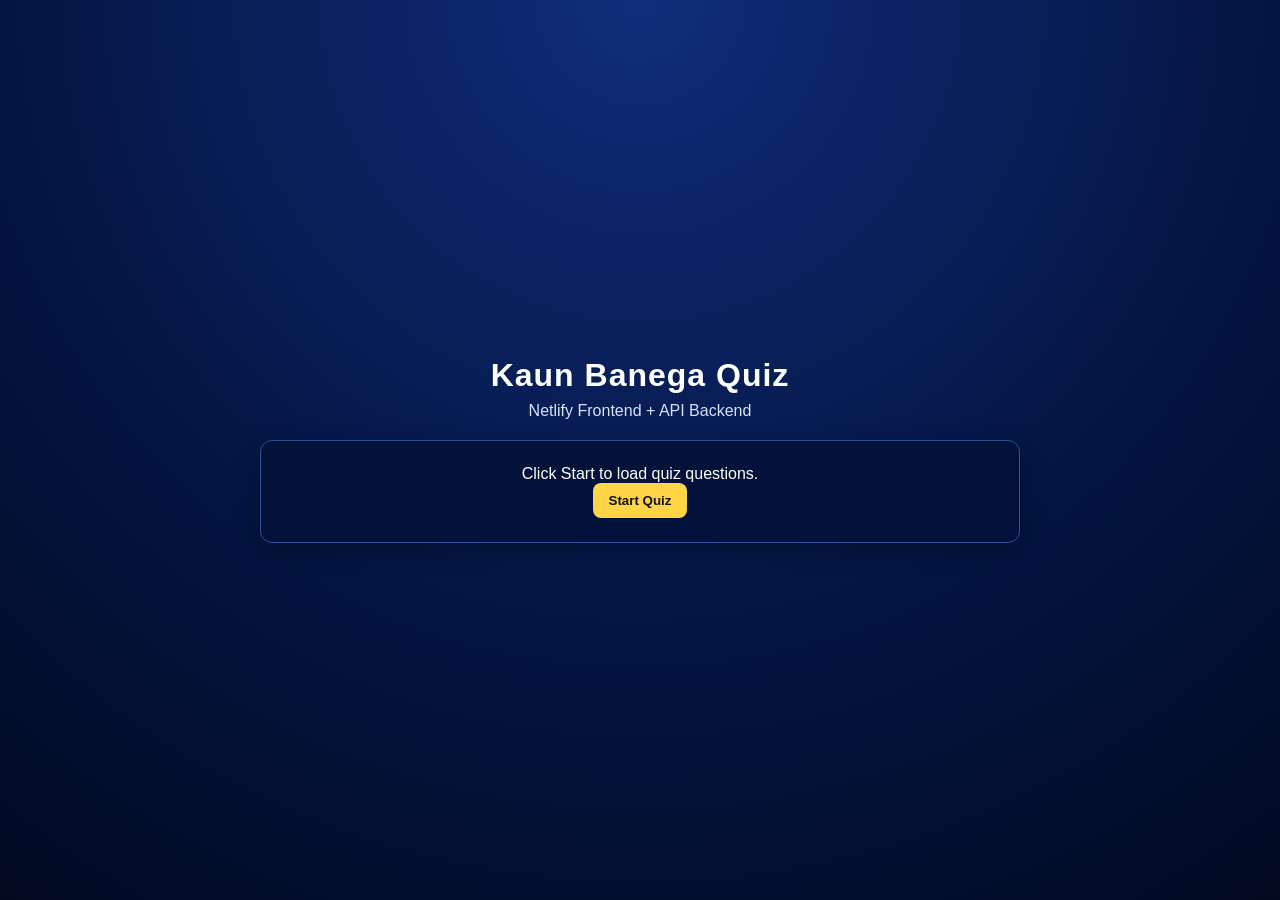
<file: index.html>
<!DOCTYPE html>
<html lang="en">
<head>
  <meta charset="UTF-8" />
  <meta name="viewport" content="width=device-width, initial-scale=1.0" />
  <title>KBC Quiz Game</title>
  <link rel="stylesheet" href="style.css" />
</head>
<body>
  <div class="container">
    <h1>Kaun Banega Quiz</h1>
    <p class="subtitle">Netlify Frontend + API Backend</p>

    <p id="statusBox" class="status hidden"></p>

    <div id="startScreen" class="card">
      <p>Click Start to load quiz questions.</p>
      <button id="startBtn">Start Quiz</button>
    </div>

    <div id="quizScreen" class="card hidden">
      <div class="info-bar">
        <span>Question: <span id="questionNumber">1</span>/<span id="totalQuestions">0</span></span>
        <span>Score: <span id="score">0</span></span>
      </div>

      <h2 id="questionText">Question text will appear here</h2>

      <div id="optionsContainer" class="options"></div>

      <p id="feedback" class="feedback"></p>

      <div class="button-row">
        <button id="nextBtn" disabled>Next Question</button>
      </div>
    </div>

    <div id="resultScreen" class="card hidden">
      <h2>Quiz Completed</h2>
      <p>Your Final Score: <strong id="finalScore">0</strong></p>
      <button id="restartBtn">Play Again</button>
    </div>
  </div>

  <script src="script.js"></script>
</body>
</html>
</file>
<file: style.css>
* {
  margin: 0;
  padding: 0;
  box-sizing: border-box;
  font-family: Verdana, Geneva, Tahoma, sans-serif;
}

body {
  min-height: 100vh;
  display: flex;
  align-items: center;
  justify-content: center;
  padding: 20px;
  background: radial-gradient(circle at top, #0f2d7a, #03143f 60%, #020a21);
  color: #ffffff;
}

.container {
  width: 100%;
  max-width: 760px;
  text-align: center;
}

h1 {
  margin-bottom: 8px;
  letter-spacing: 1px;
}

.subtitle {
  margin-bottom: 20px;
  color: #d6e2ff;
}

.status {
  margin-bottom: 16px;
  padding: 10px 12px;
  border-radius: 8px;
  font-size: 0.95rem;
}

.status.info {
  background: rgba(50, 90, 181, 0.35);
  border: 1px solid #5e86e1;
  color: #dce9ff;
}

.status.error {
  background: rgba(128, 32, 32, 0.35);
  border: 1px solid #ff8a8a;
  color: #ffd9d9;
}

.card {
  background: rgba(3, 18, 56, 0.88);
  border: 1px solid #2f4f98;
  border-radius: 12px;
  padding: 24px;
  box-shadow: 0 8px 24px rgba(0, 0, 0, 0.3);
}

.hidden {
  display: none;
}

.info-bar {
  display: flex;
  justify-content: space-between;
  flex-wrap: wrap;
  gap: 12px;
  margin-bottom: 18px;
  font-size: 0.95rem;
}

#questionText {
  margin-bottom: 18px;
  line-height: 1.4;
  font-size: 1.3rem;
}

.options {
  display: grid;
  grid-template-columns: 1fr;
  gap: 12px;
  margin-bottom: 14px;
}

.option-btn {
  background: #12357f;
  color: #ffffff;
  border: 2px solid #2f4f98;
  border-radius: 8px;
  padding: 12px;
  text-align: left;
  cursor: pointer;
  transition: background 0.2s;
}

.option-btn:hover:not(:disabled) {
  background: #1a47a7;
}

.option-btn.selected {
  border-color: #ffd447;
  background: #1c4eb8;
}

.option-btn.correct {
  border-color: #41cf72;
  background: #0f6f37;
}

.option-btn.incorrect {
  border-color: #ff6a6a;
  background: #8e2323;
}

.option-btn:disabled {
  cursor: not-allowed;
  opacity: 0.92;
}

.feedback {
  min-height: 24px;
  margin-bottom: 14px;
  font-weight: bold;
}

.feedback.correct-text {
  color: #74ff9f;
}

.feedback.incorrect-text {
  color: #ff9a9a;
}

.button-row {
  display: flex;
  justify-content: center;
  flex-wrap: wrap;
  gap: 12px;
}

button {
  padding: 10px 16px;
  border: none;
  border-radius: 8px;
  background: #ffd447;
  color: #111111;
  font-weight: bold;
  cursor: pointer;
}

button:disabled {
  background: #9fa7bb;
  color: #2f3340;
  cursor: not-allowed;
}

@media (max-width: 600px) {
  .card {
    padding: 18px;
  }

  #questionText {
    font-size: 1.1rem;
  }

  .info-bar {
    font-size: 0.85rem;
  }
}
</file>
